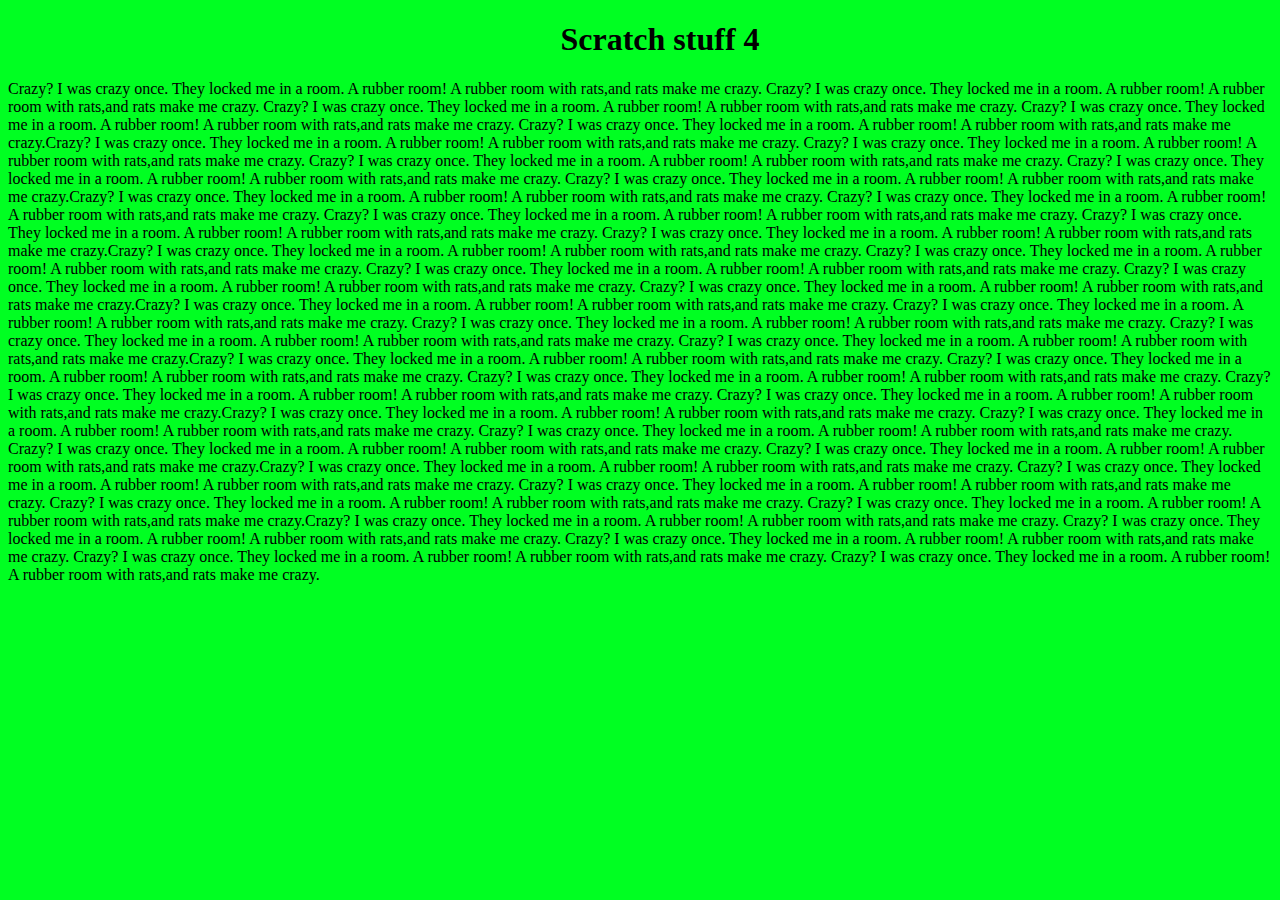
<file: index.html>
<!DOCTYPE html>
<html>
<head>
    <style>
        body {
          background-color: rgb(0, 255, 34);
        }
        
        h1 {
          color: rgb(0, 0, 0);
          margin-left: 40px;
        }
        </style>
<title>Scratch Stuff 4</title>
</head>
<body>

<h1 style="text-align:center;">Scratch stuff 4</h1>
<p>Crazy? I was crazy once. They locked me in a room. A rubber room! A rubber room with rats,and rats make me crazy. Crazy? I was crazy once. They locked me in a room. A rubber room! A rubber room with rats,and rats make me crazy. Crazy? I was crazy once. They locked me in a room. A rubber room! A rubber room with rats,and rats make me crazy. Crazy? I was crazy once. They locked me in a room. A rubber room! A rubber room with rats,and rats make me crazy. Crazy? I was crazy once. They locked me in a room. A rubber room! A rubber room with rats,and rats make me crazy.Crazy? I was crazy once. They locked me in a room. A rubber room! A rubber room with rats,and rats make me crazy. Crazy? I was crazy once. They locked me in a room. A rubber room! A rubber room with rats,and rats make me crazy. Crazy? I was crazy once. They locked me in a room. A rubber room! A rubber room with rats,and rats make me crazy. Crazy? I was crazy once. They locked me in a room. A rubber room! A rubber room with rats,and rats make me crazy. Crazy? I was crazy once. They locked me in a room. A rubber room! A rubber room with rats,and rats make me crazy.Crazy? I was crazy once. They locked me in a room. A rubber room! A rubber room with rats,and rats make me crazy. Crazy? I was crazy once. They locked me in a room. A rubber room! A rubber room with rats,and rats make me crazy. Crazy? I was crazy once. They locked me in a room. A rubber room! A rubber room with rats,and rats make me crazy. Crazy? I was crazy once. They locked me in a room. A rubber room! A rubber room with rats,and rats make me crazy. Crazy? I was crazy once. They locked me in a room. A rubber room! A rubber room with rats,and rats make me crazy.Crazy? I was crazy once. They locked me in a room. A rubber room! A rubber room with rats,and rats make me crazy. Crazy? I was crazy once. They locked me in a room. A rubber room! A rubber room with rats,and rats make me crazy. Crazy? I was crazy once. They locked me in a room. A rubber room! A rubber room with rats,and rats make me crazy. Crazy? I was crazy once. They locked me in a room. A rubber room! A rubber room with rats,and rats make me crazy. Crazy? I was crazy once. They locked me in a room. A rubber room! A rubber room with rats,and rats make me crazy.Crazy? I was crazy once. They locked me in a room. A rubber room! A rubber room with rats,and rats make me crazy. Crazy? I was crazy once. They locked me in a room. A rubber room! A rubber room with rats,and rats make me crazy. Crazy? I was crazy once. They locked me in a room. A rubber room! A rubber room with rats,and rats make me crazy. Crazy? I was crazy once. They locked me in a room. A rubber room! A rubber room with rats,and rats make me crazy. Crazy? I was crazy once. They locked me in a room. A rubber room! A rubber room with rats,and rats make me crazy.Crazy? I was crazy once. They locked me in a room. A rubber room! A rubber room with rats,and rats make me crazy. Crazy? I was crazy once. They locked me in a room. A rubber room! A rubber room with rats,and rats make me crazy. Crazy? I was crazy once. They locked me in a room. A rubber room! A rubber room with rats,and rats make me crazy. Crazy? I was crazy once. They locked me in a room. A rubber room! A rubber room with rats,and rats make me crazy. Crazy? I was crazy once. They locked me in a room. A rubber room! A rubber room with rats,and rats make me crazy.Crazy? I was crazy once. They locked me in a room. A rubber room! A rubber room with rats,and rats make me crazy. Crazy? I was crazy once. They locked me in a room. A rubber room! A rubber room with rats,and rats make me crazy. Crazy? I was crazy once. They locked me in a room. A rubber room! A rubber room with rats,and rats make me crazy. Crazy? I was crazy once. They locked me in a room. A rubber room! A rubber room with rats,and rats make me crazy. Crazy? I was crazy once. They locked me in a room. A rubber room! A rubber room with rats,and rats make me crazy.Crazy? I was crazy once. They locked me in a room. A rubber room! A rubber room with rats,and rats make me crazy. Crazy? I was crazy once. They locked me in a room. A rubber room! A rubber room with rats,and rats make me crazy. Crazy? I was crazy once. They locked me in a room. A rubber room! A rubber room with rats,and rats make me crazy. Crazy? I was crazy once. They locked me in a room. A rubber room! A rubber room with rats,and rats make me crazy. Crazy? I was crazy once. They locked me in a room. A rubber room! A rubber room with rats,and rats make me crazy.Crazy? I was crazy once. They locked me in a room. A rubber room! A rubber room with rats,and rats make me crazy. Crazy? I was crazy once. They locked me in a room. A rubber room! A rubber room with rats,and rats make me crazy. Crazy? I was crazy once. They locked me in a room. A rubber room! A rubber room with rats,and rats make me crazy. Crazy? I was crazy once. They locked me in a room. A rubber room! A rubber room with rats,and rats make me crazy. Crazy? I was crazy once. They locked me in a room. A rubber room! A rubber room with rats,and rats make me crazy.</p>
</body>
</html>
</file>
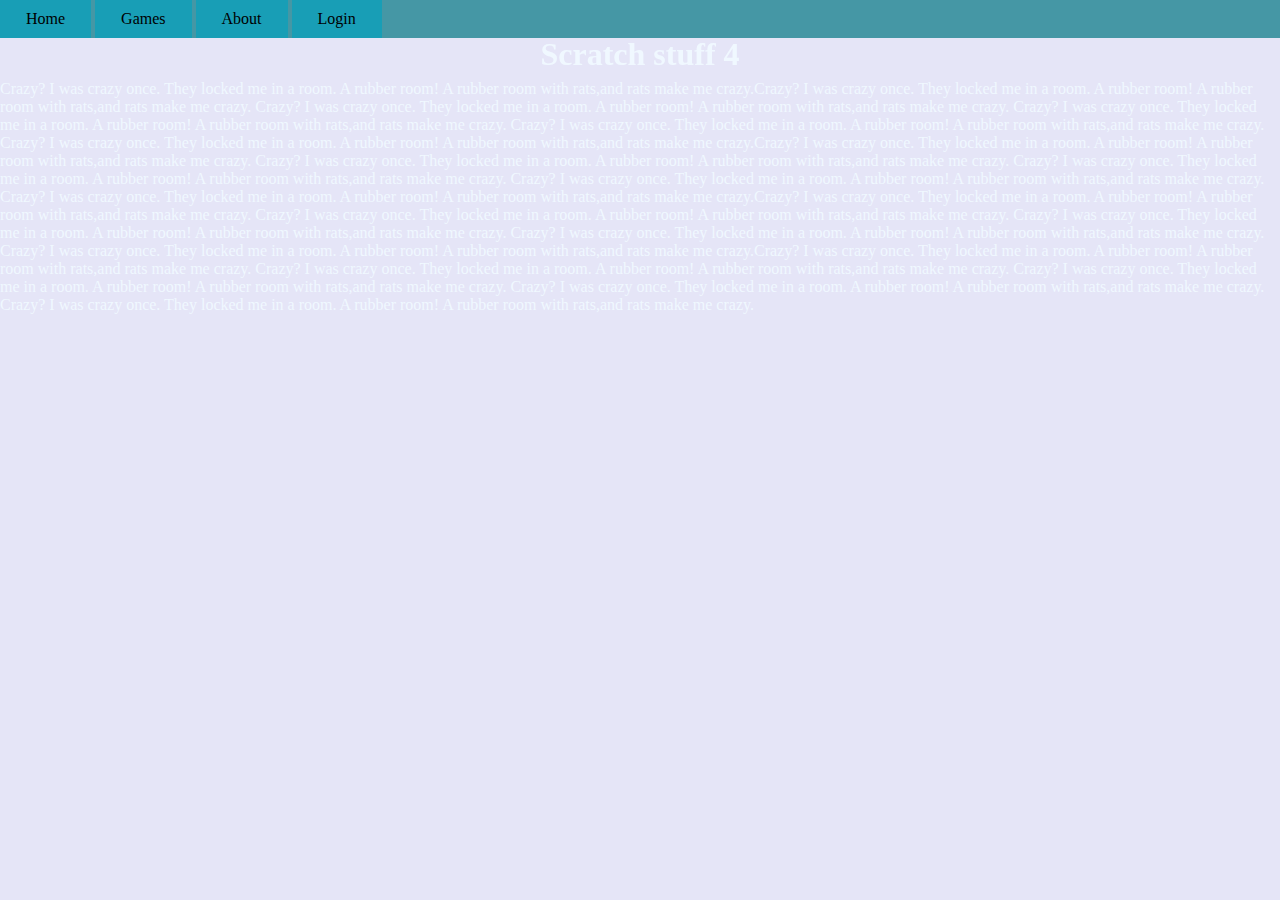
<file: public/index.html>
<!DOCTYPE html>
    <html>
        <head>
            <title>Scratch Stuff 4</title>
            <link rel="stylesheet" href="style.css">
        </head>
    <body>
        <ul>
            <li><a href="index.html">Home</a></li>
            <li><a href="games.html">Games</a></li>
            <li><a href="About.html">About</a></li>
            <li><a href="#">Login</a></li>
          </ul>
        <h1 id="header" style="text-align:center; position:relative; top: 15px; color:aliceblue">Scratch stuff 4</h1>
        <p style="color:aliceblue">Crazy? I was crazy once. They locked me in a room. A rubber room! A rubber room with rats,and rats make me crazy.Crazy? I was crazy once. They locked me in a room. A rubber room! A rubber room with rats,and rats make me crazy. Crazy? I was crazy once. They locked me in a room. A rubber room! A rubber room with rats,and rats make me crazy. Crazy? I was crazy once. They locked me in a room. A rubber room! A rubber room with rats,and rats make me crazy. Crazy? I was crazy once. They locked me in a room. A rubber room! A rubber room with rats,and rats make me crazy. Crazy? I was crazy once. They locked me in a room. A rubber room! A rubber room with rats,and rats make me crazy.Crazy? I was crazy once. They locked me in a room. A rubber room! A rubber room with rats,and rats make me crazy. Crazy? I was crazy once. They locked me in a room. A rubber room! A rubber room with rats,and rats make me crazy. Crazy? I was crazy once. They locked me in a room. A rubber room! A rubber room with rats,and rats make me crazy. Crazy? I was crazy once. They locked me in a room. A rubber room! A rubber room with rats,and rats make me crazy. Crazy? I was crazy once. They locked me in a room. A rubber room! A rubber room with rats,and rats make me crazy.Crazy? I was crazy once. They locked me in a room. A rubber room! A rubber room with rats,and rats make me crazy. Crazy? I was crazy once. They locked me in a room. A rubber room! A rubber room with rats,and rats make me crazy. Crazy? I was crazy once. They locked me in a room. A rubber room! A rubber room with rats,and rats make me crazy. Crazy? I was crazy once. They locked me in a room. A rubber room! A rubber room with rats,and rats make me crazy. Crazy? I was crazy once. They locked me in a room. A rubber room! A rubber room with rats,and rats make me crazy.Crazy? I was crazy once. They locked me in a room. A rubber room! A rubber room with rats,and rats make me crazy. Crazy? I was crazy once. They locked me in a room. A rubber room! A rubber room with rats,and rats make me crazy. Crazy? I was crazy once. They locked me in a room. A rubber room! A rubber room with rats,and rats make me crazy. Crazy? I was crazy once. They locked me in a room. A rubber room! A rubber room with rats,and rats make me crazy. Crazy? I was crazy once. They locked me in a room. A rubber room! A rubber room with rats,and rats make me crazy.</p>
        <script src="search.js"></script>
    </body>
</html>
</file>
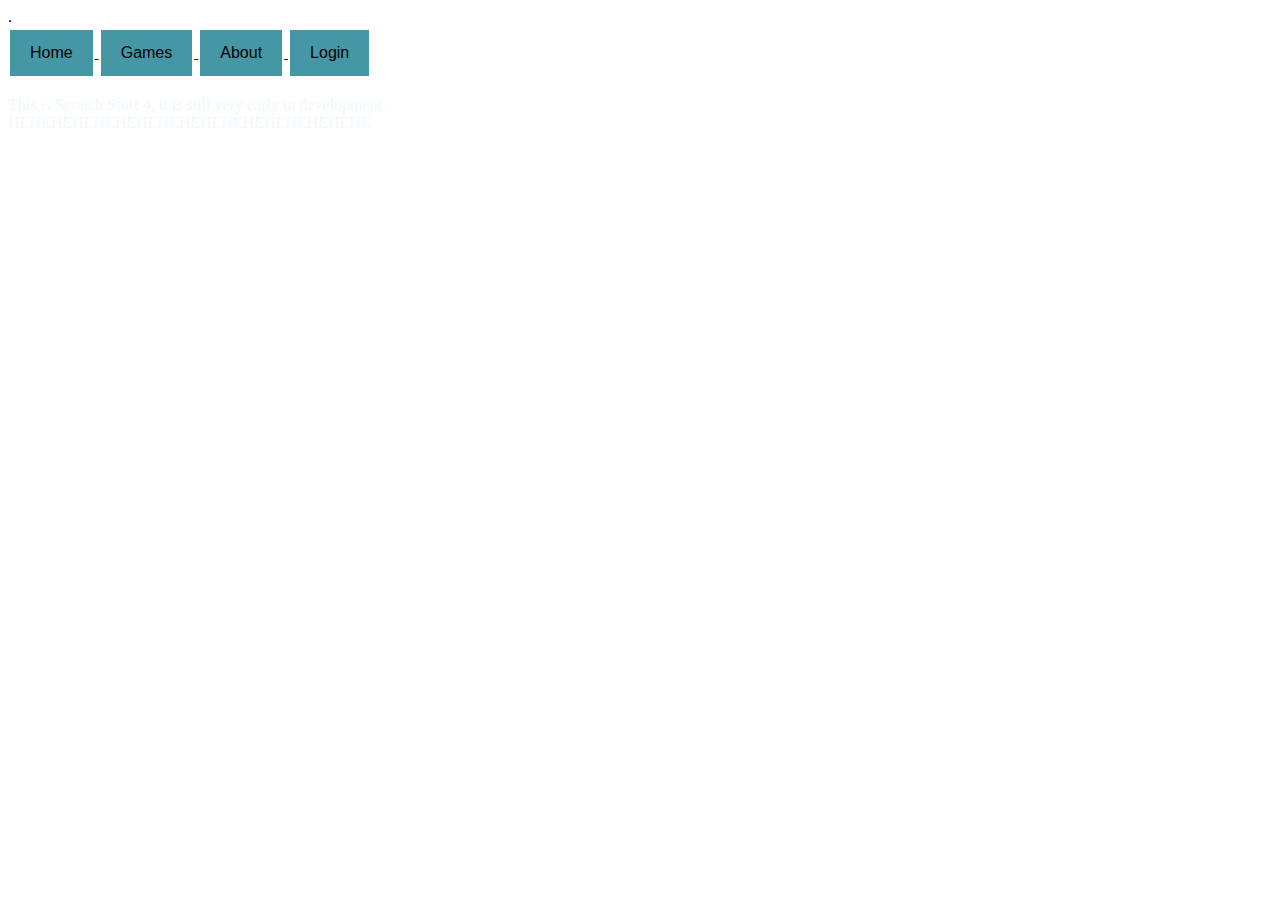
<file: public/About.html>
<Doctype HTML!>
    <html>
        <head>
                <title> About Scratch Stuff 4
                </title>
            <style>
.aboutbuttonhome {
  background-color: #4597a5;
  padding: 14px 20px;
  border: none;
  text-align: center;
  display: inline-block;
  font-size: 16px;
  margin: 4px 2px;
  cursor: pointer;
  text-decoration: none;
}
.aboutbuttongames {
  background-color: #4597a5;
  padding: 14px 20px;
  border: none;
  text-align: center;
  display: inline-block;
  font-size: 16px;
  margin: 4px 2px;
  cursor: pointer;
  text-decoration: none;
}
.aboutbuttonabout {
  background-color: #4597a5;
  padding: 14px 20px;
  border: none;
  text-align: center;
  display: inline-block;
  font-size: 16px;
  margin: 4px 2px;
  cursor: pointer;
  text-decoration: none;
}
.aboutbuttonlogin {
  background-color: #4597a5;
  padding: 14px 20px;
  border: none;
  text-align: center;
  display: inline-block;
  font-size: 16px;
  margin: 4px 2px;
  cursor: pointer;
  text-decoration: none;
}
.bodyabout {
    background-image: url("https://images-ext-1.discordapp.net/external/leOhXL6r0jk8lmxbZ9GD2h9iR6t-vEMU4cxg0dBKytU/https/i.pinimg.com/originals/ad/0e/35/ad0e35fe071161771e22951f72794800.gif");
}
            </style>

.
            </head>
        <body class="bodyabout">
            <div class: button-container;>
            <a href="index.html">
                <button class="aboutbuttonhome" style="background-color: #4597a5;">Home</button>
            </a>
            <a href="games.html">
                <button class="aboutbuttongames">Games</button>
            </a>
            <a href="About.html">
                <button class="aboutbuttonabout">About</button>
            </a>
            <a href="#">
                <button class="aboutbuttonlogin">Login</button>
            </a>
           </div>
            <p style="color: aliceblue;">This is Scratch Stuff 4, it is still very early in development.<br>HEHEHEHEHEHEHEHEHEHEHEHEHEHEHEHEHE</p>
        </body>
    </html>
</file>
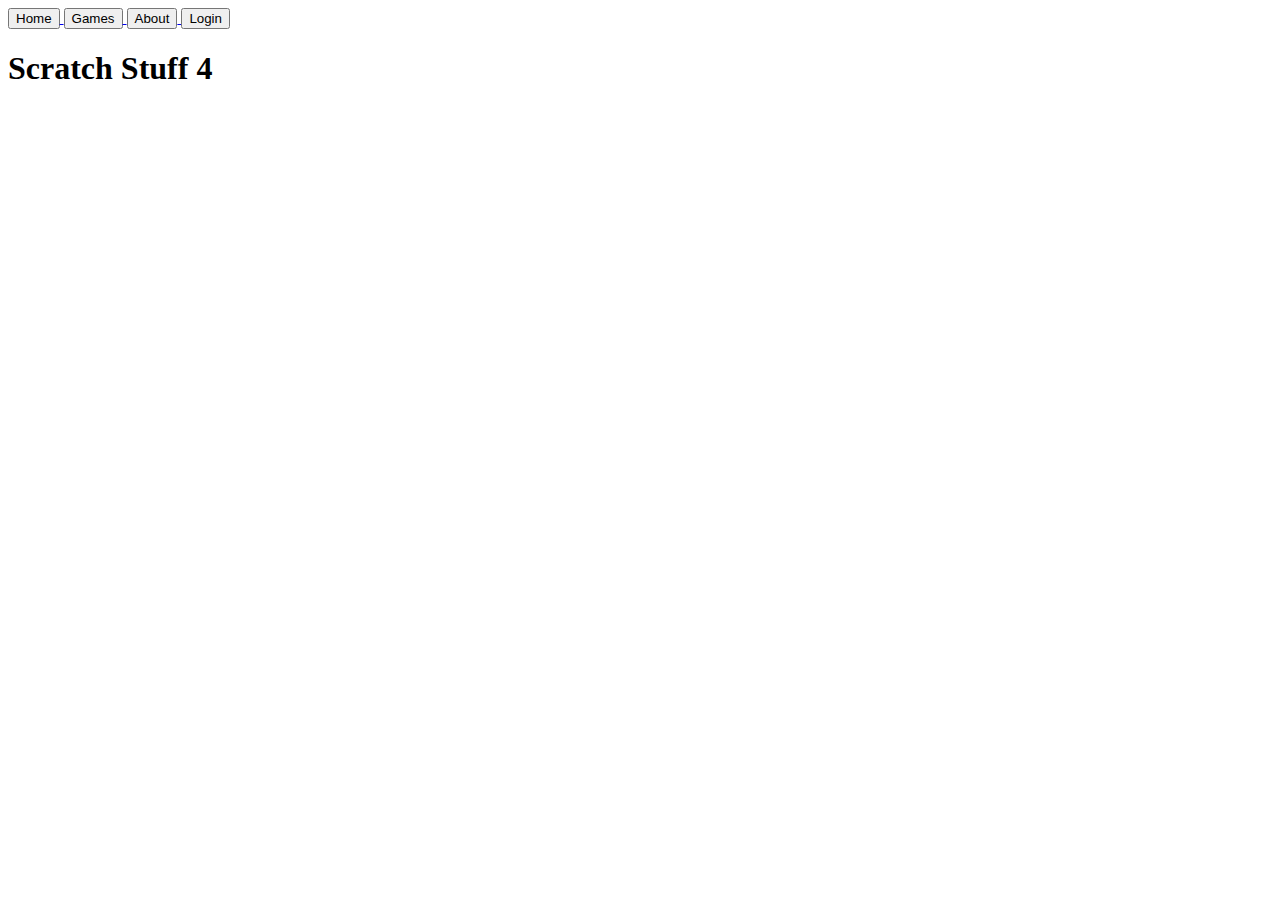
<file: public/games.html>
<Doctype HTML!>
  <header>
  </header>
  <body>
        <div class: button-container;>
            <a href="index.html">
                <button>Home</button>
            </a>
            <a href="games.html">
                <button>Games</button>
            </a>
            <a href="About.html">
                <button>About</button>
            </a>
            <a href="#">
                <button>Login</button>
            </a>
         </div>
    <h1>Scratch Stuff 4</h1>
    <h2 class="games>Games!</h2>
    <iframe src="https://scratch.mit.edu/projects/211625762/embed" allowtransparency="true" width="485" height="402" frameborder="0" scrolling="no" allowfullscreen></iframe>
  </body>
</file>
<file: public/style.css>
body {
    margin:0;
    background-color: #e5e5f7;
    background-position: center;
    background-size: repeat;
    opacity: 1;
    background-image: url("https://images-ext-1.discordapp.net/external/leOhXL6r0jk8lmxbZ9GD2h9iR6t-vEMU4cxg0dBKytU/https/i.pinimg.com/originals/ad/0e/35/ad0e35fe071161771e22951f72794800.gif");
  }
  ul {
    margin: 0;
    padding: 0;
    overflow: hidden;
    background-color: #4597a5;
    position: fixed;
    top: 0;
    width: 100%;
  
  }
  
  li  {
    background: #189eb6;
    display: inline-block;
    padding: 10px;
  }

  li a {
    padding: 14px 16px;
  }

a  {
  text-decoration: none;
    color:black
  }
.header {
  font-size: 30px;
    font-family: Verdana, Geneva, Tahoma, sans-serif;
}
.button-container {
  display: flex;
}
</file>
